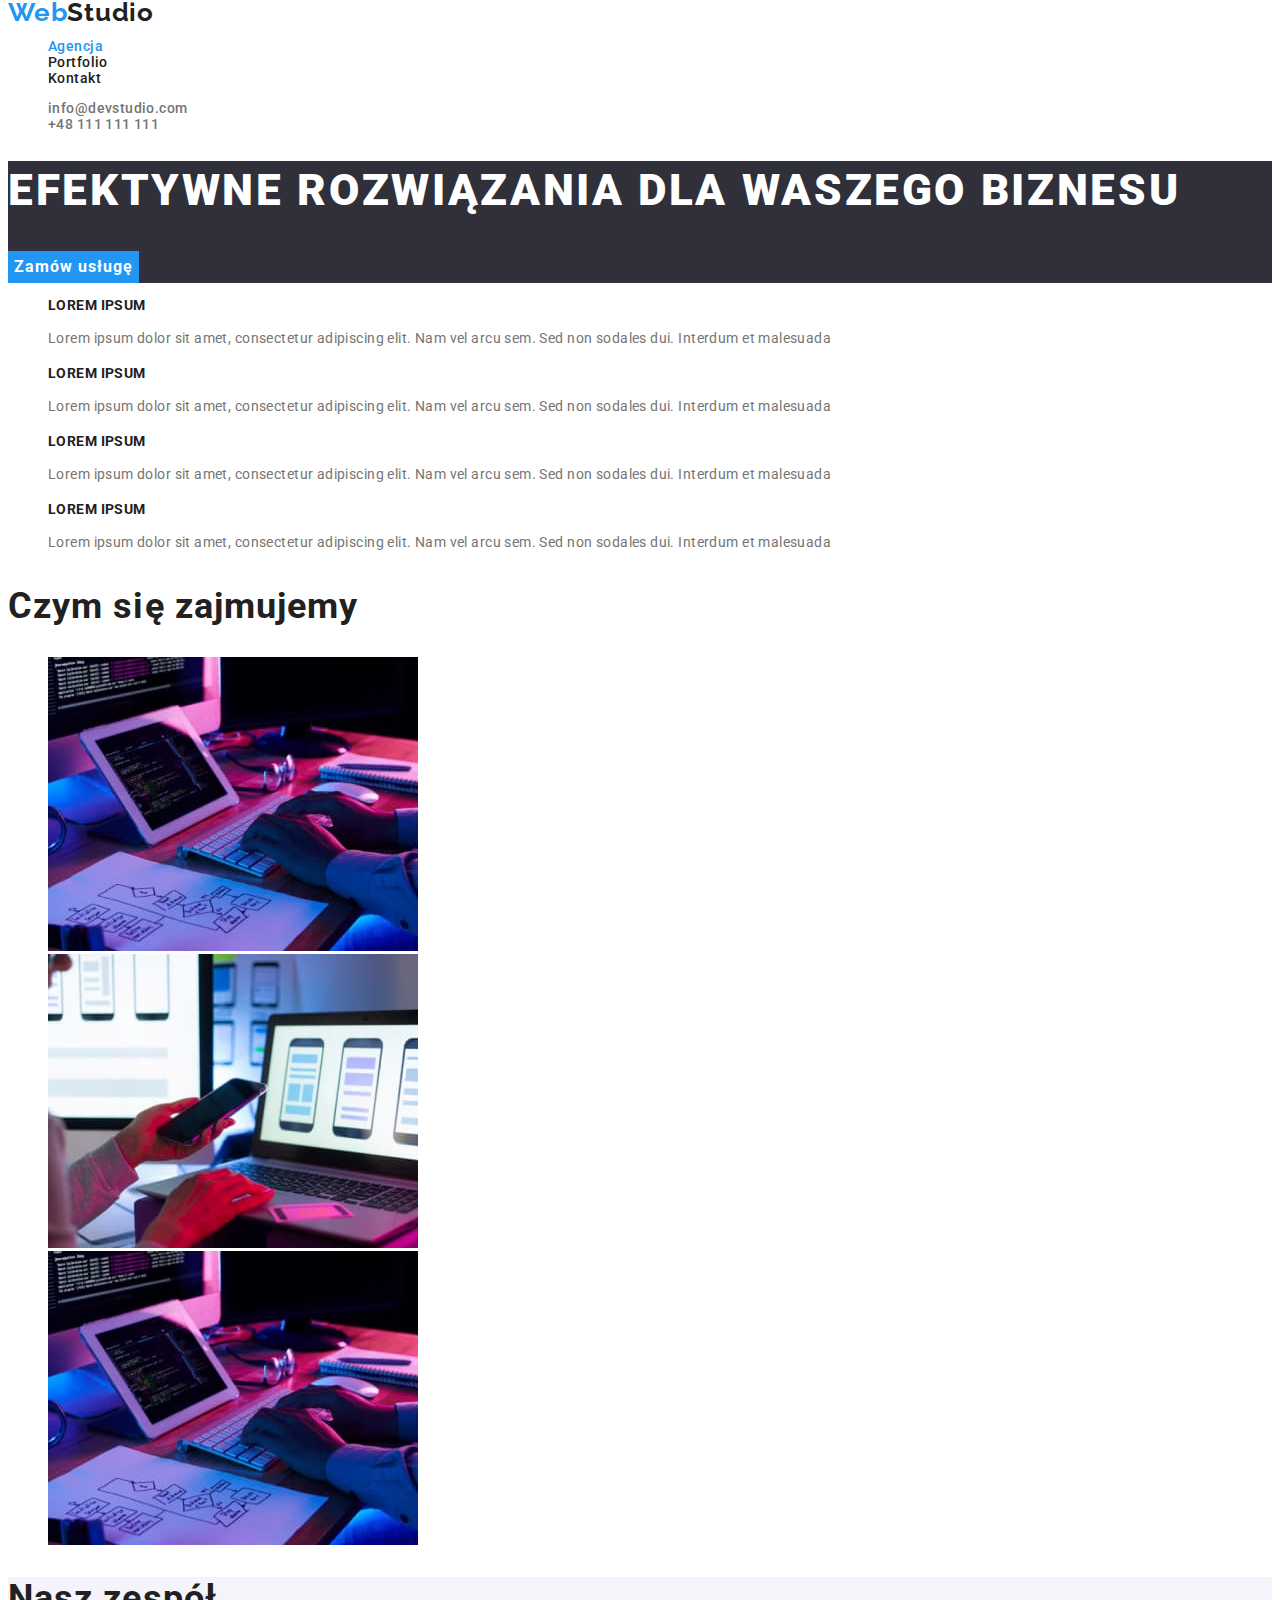
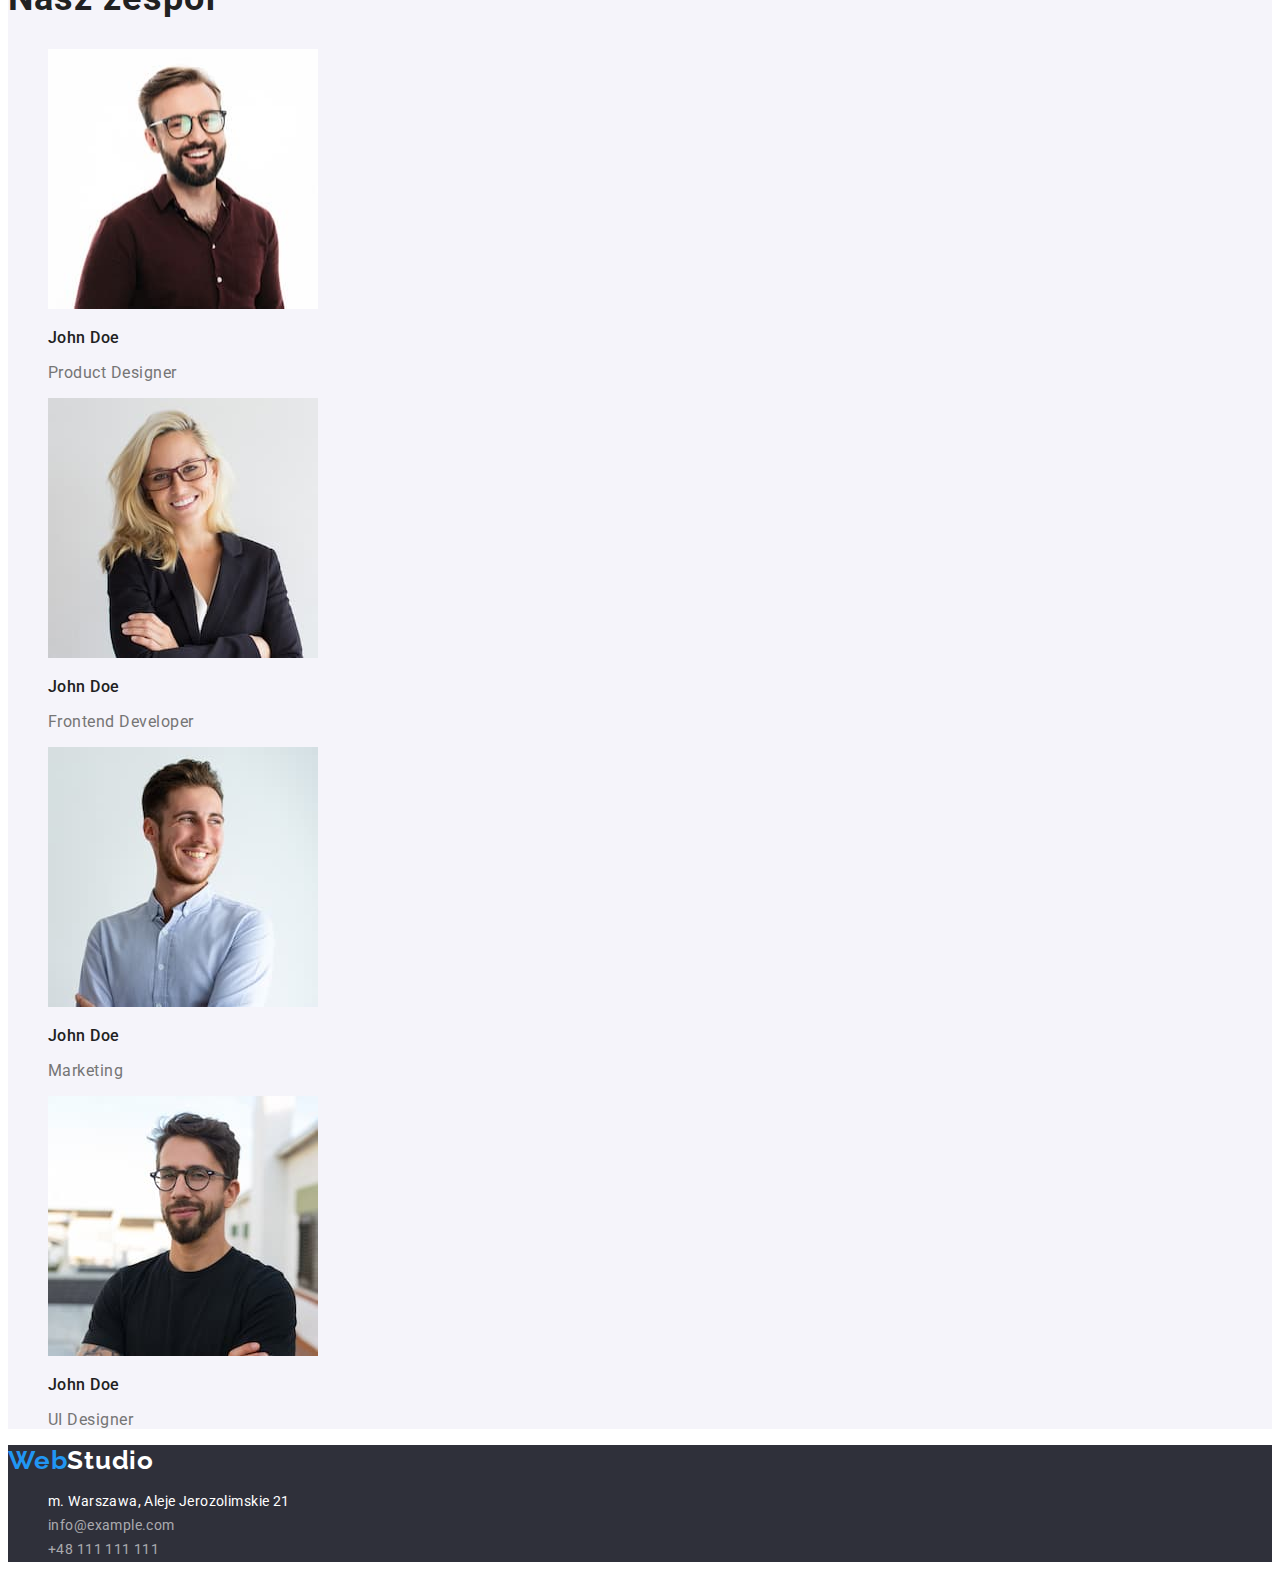
<file: index.html>
<!DOCTYPE html>
<html lang="pl">
<head>
    <meta charset="UTF-8">
    <meta http-equiv="X-UA-Compatible" content="IE=edge">
    <meta name="viewport" content="width=device-width, initial-scale=1.0">
    <title>webstudio-pierwszy projekt</title>
<link rel="stylesheet" href="css/styles.css">

    <!--Google fonts links-->
<link rel="preconnect" href="https://fonts.googleapis.com">
<link rel="preconnect" href="https://fonts.gstatic.com" crossorigin>
<link href="https://fonts.googleapis.com/css2?family=Raleway:wght@700&family=Roboto:wght@400;500;700;900&display=swap"
    rel="stylesheet">
    <!--End Google fonts links-->

</head>

<body>
    <header class="header">
        <a class="logo" href="index.html"><span class="brand-color-blue">Web</span>Studio</a>
    <nav>
        <ul class="list-style">
            <li><a class="menu-link-activ" href="/index.html">Agencja</a></li>
            <li><a href="./portfolio.html" class="menu-link">Portfolio</a></li>
            <li><a href="/index.html" class="menu-link">Kontakt</a></li>
        </ul>
    </nav>
    <ul class="list-style">
        <li><a class="menu-contact-link" href="mailto:info@devstudio.com">info@devstudio.com</a></li>
        <li><a class="menu-contact-link" href="tel:48111111111">+48 111 111 111</a></li>
    </ul>
</header>
 

    <main>
        <!--HERO-->
        <section class="header-one-structure">
            <h1 class="header-one">EFEKTYWNE ROZWIĄZANIA DLA WASZEGO BIZNESU</h1>
            <button type="button" class="header-one-button" >Zamów usługę</button>
        </section>

        <!--LOREM IPSUM-->
        <section>
            <h2 class="visually-hidden">LOREM IPSUM</h2>

        <ul class="list-style">
            <li>
            <h3 class="lorem-h3">LOREM IPSUM</h3>
            <p class="lorem-p">Lorem ipsum dolor sit amet, consectetur adipiscing elit. Nam vel arcu sem. Sed non sodales dui. Interdum et
                malesuada</p>
            </li>
            <li> 
            <h3 class="lorem-h3">LOREM IPSUM</h3>
            <p class="lorem-p">Lorem ipsum dolor sit amet, consectetur adipiscing elit. Nam vel arcu sem. Sed non sodales dui. Interdum et
                malesuada</p>
            </li>
            <li>
            <h3 class="lorem-h3">LOREM IPSUM</h3>
            <p class="lorem-p">Lorem ipsum dolor sit amet, consectetur adipiscing elit. Nam vel arcu sem. Sed non sodales dui. Interdum et
                malesuada</p>
            </li>
            <li>
            <h3 class="lorem-h3">LOREM IPSUM</h3>
            <p class="lorem-p">Lorem ipsum dolor sit amet, consectetur adipiscing elit. Nam vel arcu sem. Sed non sodales dui. Interdum et
                malesuada</p>
            </li>
        </ul>
        </section>
        
        <!--czym sie zajmujemy-->
        <section>
            <h2 class="header-two">Czym się zajmujemy</h2>
            <ul class="list-style">
                <li><img src="images/Czym_się_zajmujemy_img1.jpg" alt="człowiek programuje na tablecie" width="370"
                        height="294">
                </li>
                <li><img src="images/Czym_się_zajmujemy_img2.jpg" alt="człowiek sprawdza układ strony na telef" width="370"
                        height="294">
                </li>
                <li><img src="images/Czym_się_zajmujemy_img1.jpg" alt="człowiek wybiera kolor na tablecie" width="370"
                        height="294">
                </li>
            </ul>
        </section>
        
        <!--Nasz zespół-->
        <section class="team">
            <h2 class="header-two"> Nasz zespół </h2>
            <ul class="list-style">
                <li>
                    <img src="images/Nasz_zespół_img1.jpg" alt="John Doe1" width="270" height="260">
                    <h3 class="team-name">John Doe</h3>
                    <p class="team-job">Product Designer</p>
                </li>
                <li>
                    <img src="images/Nasz_zespół_img2.jpg" alt="John Doe2" width="270" height="260">
                    <h3 class="team-name">John Doe</h3>
                    <p class="team-job">Frontend Developer</p>
                </li>
                <li>
                    <img src="images/Nasz_zespół_img3.jpg" alt="John Doe3" width="270" height="260">
                    <h3 class="team-name">John Doe</h3>
                    <p class="team-job">Marketing</p>
                </li>
                <li>
                    <img src="images/Nasz_zespół_img4.jpg" alt="John Doe4" width="270" height="260">
                    <h3 class="team-name">John Doe</h3>
                    <p class="team-job">UI Designer</p>
                </li>
            </ul>
        </section>
    </main>
    
    
    <footer class="footer">
        <a class="footer-logo" href="index.html"><span class="brand-color-blue">Web</span>Studio</a>
        <address class="address style">
            <ul class="list-style">
                <li><a class="footer-link-address" href="https://goo.gl/maps/v4wxsE9NDZiypeX38" target="_blank" >m. Warszawa, Aleje Jerozolimskie 21</a></li>
                <li><a class="footer-link-contact" href="mailto:info@example.com">info@example.com</a></li>
                <li><a class="footer-link-contact" href="tel:48111111111">+48 111 111 111</a></li>
            </ul>
        </address>

    </footer>
</body>
</html>
</file>
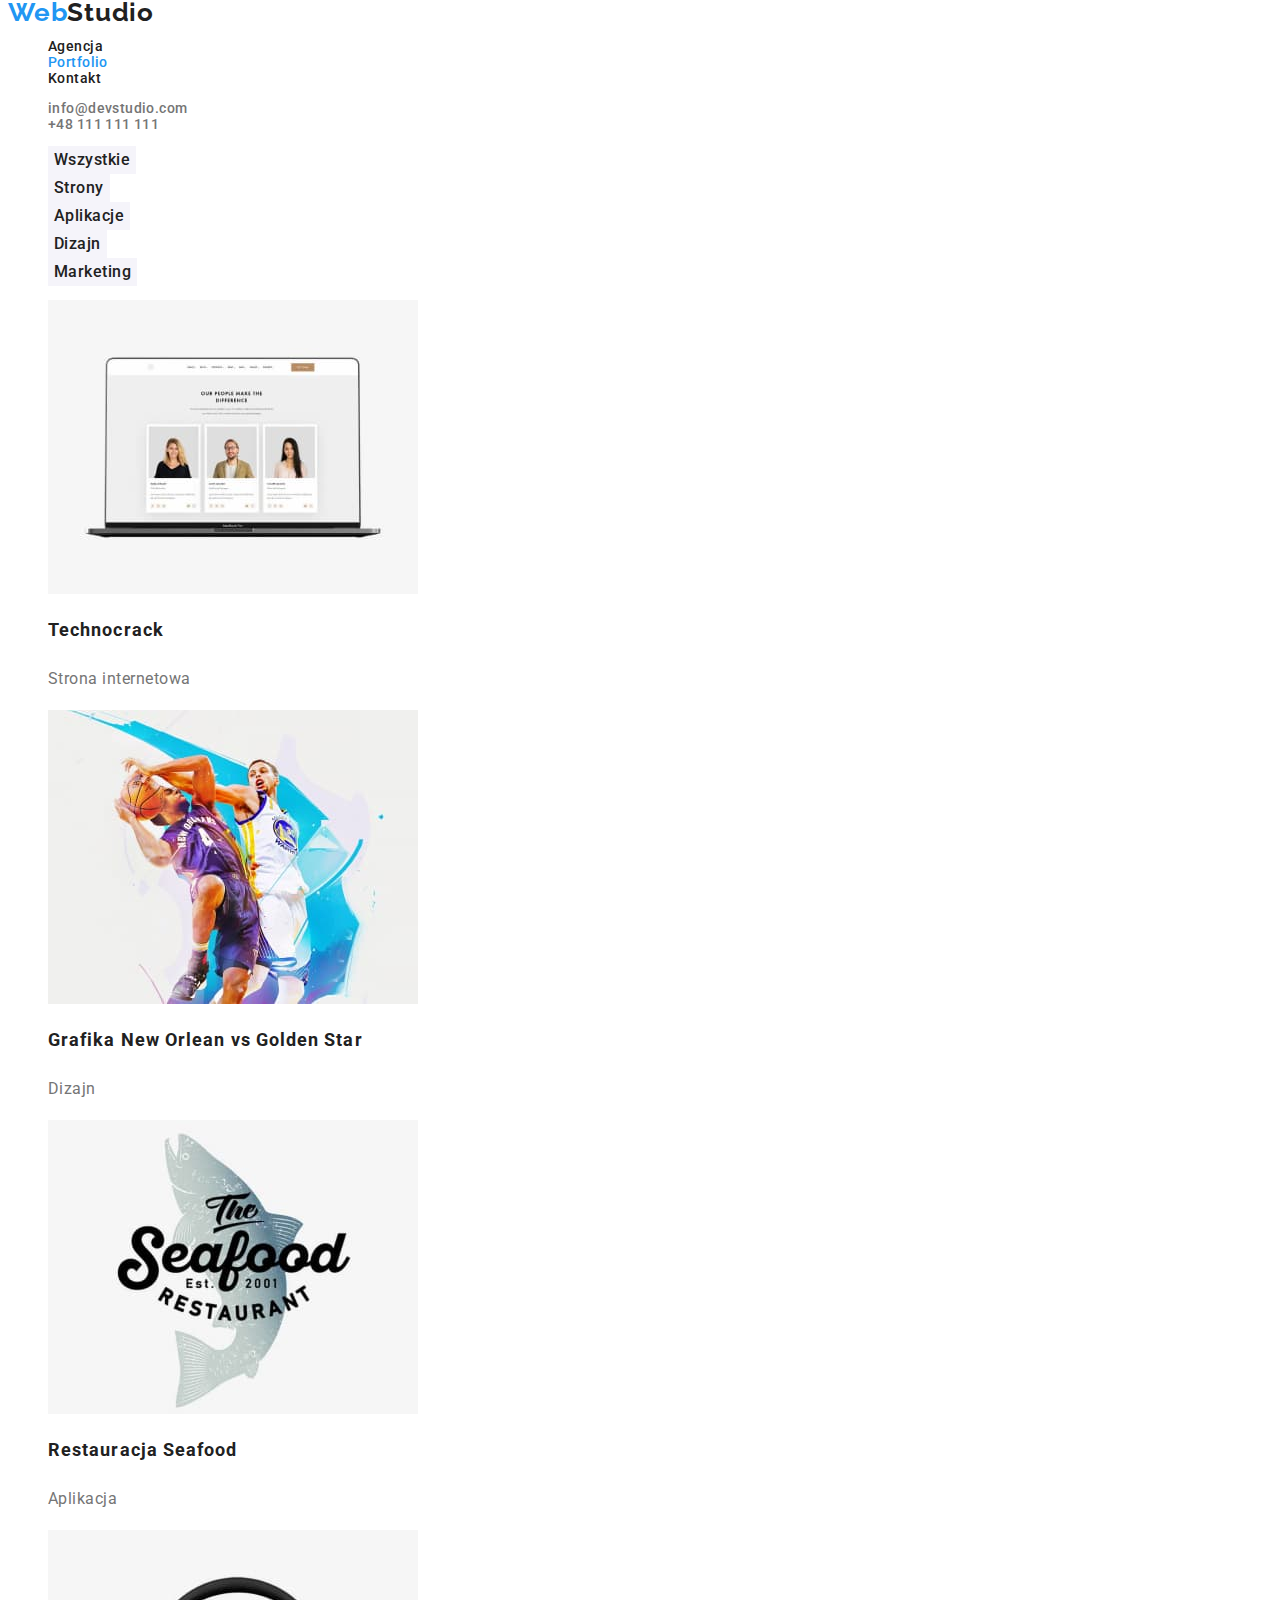
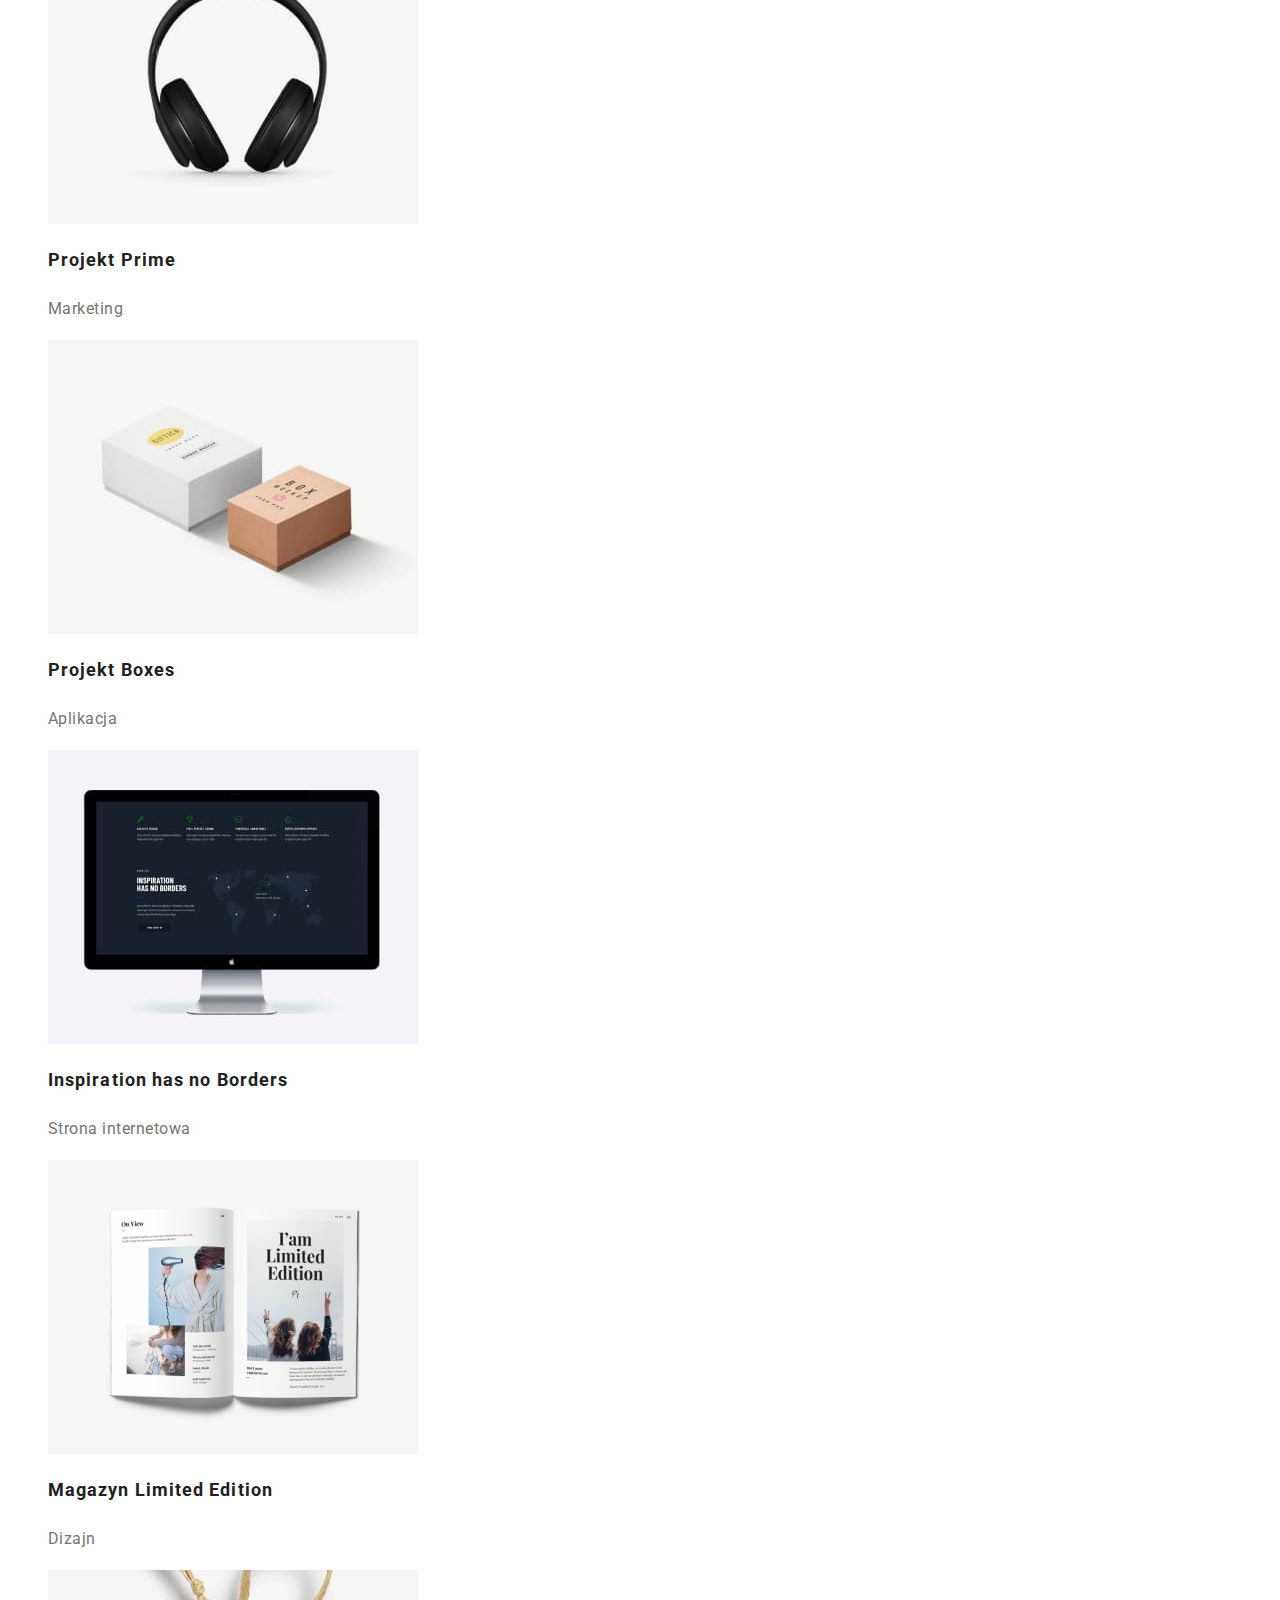
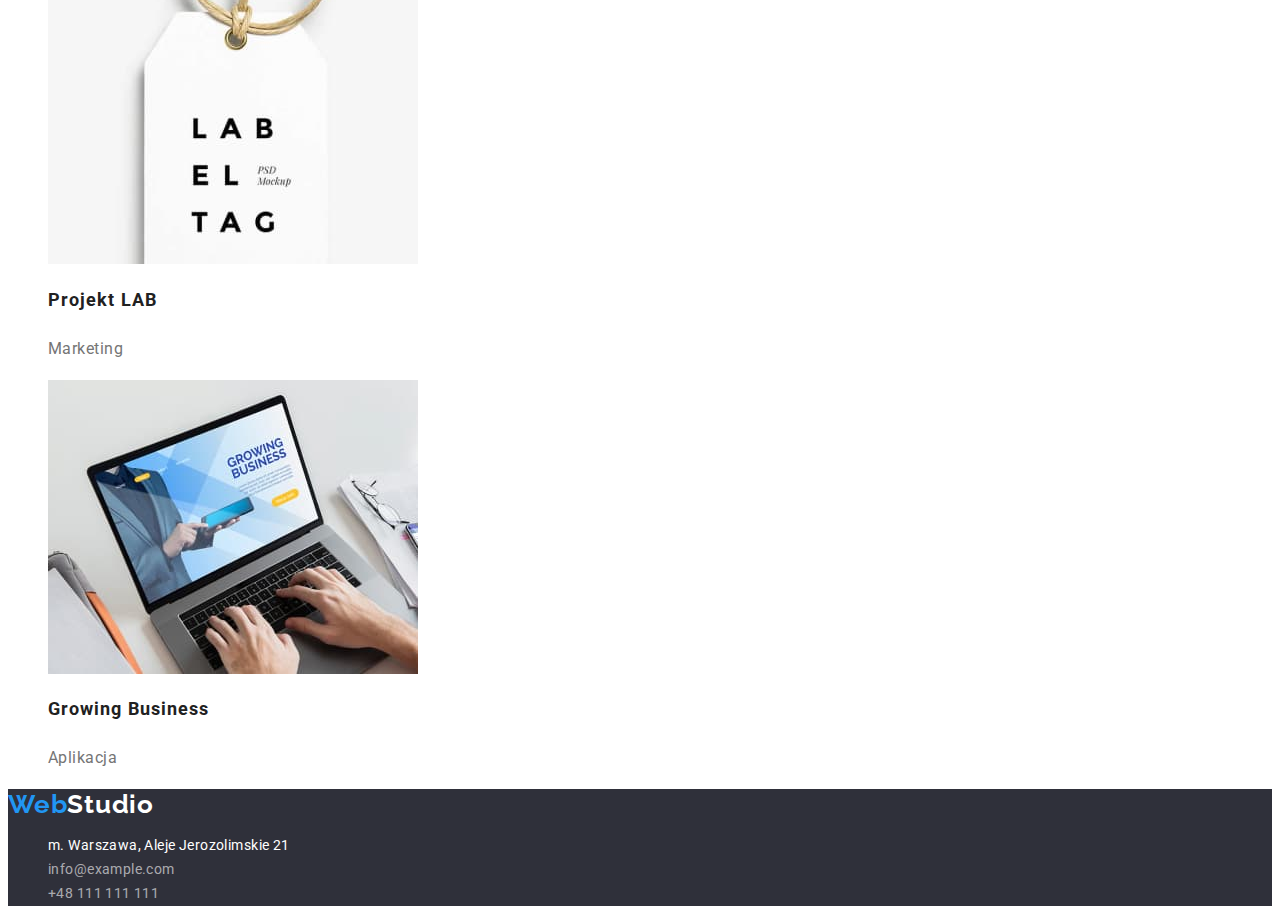
<file: portfolio.html>
<!DOCTYPE html>
<html lang="pl">

<head>
    <meta charset="UTF-8">
    <meta http-equiv="X-UA-Compatible" content="IE=edge">
    <meta name="viewport" content="width=device-width, initial-scale=1.0">
    <title>webstudio-pierwszy projekt</title>
<link rel="stylesheet" href="css/styles.css">
    <!--Google fonts links-->
<link rel="preconnect" href="https://fonts.googleapis.com">
<link rel="preconnect" href="https://fonts.gstatic.com" crossorigin>
<link href="https://fonts.googleapis.com/css2?family=Raleway:wght@700&family=Roboto:wght@400;500;700;900&display=swap"
    rel="stylesheet">
    <!--End Google fonts links-->

</head>

<body>
    <header>
    <a class="logo" href="index.html"><span class="brand-color-blue">Web</span>Studio</a>
        <nav>
            <ul class="list-style">
                <li><a class="menu-link" href="./index.html">Agencja</a></li>
                <li><a class="menu-link-activ" href="/portfolio.html">Portfolio</a></li>
                <li><a class="menu-link" href="./index.html">Kontakt</a></li>
                </ul>
        </nav>
        <ul class="list-style">
            <li><a class="menu-contact-link" href="mailto:info@devstudio.com">info@devstudio.com</a></li>
            <li><a class="menu-contact-link" href="tel:48111111111">+48 111 111 111</a></li>
        </ul>
    </header>


    <main>
        <!--Filtr na Stronie portfolio-->
        <section>
            <h1 class="visually-hidden">Portfolio</h1>
            <ul class="list-style">
               <li><button type="button" class="portfolio-button">Wszystkie</button></li>
                <li><button type="button" class="portfolio-button">Strony</button></li>
                <li><button type="button" class="portfolio-button">Aplikacje</button><li>
                <li><button type="button" class="portfolio-button">Dizajn</button></li>
                <li><button type="button" class="portfolio-button">Marketing</button></li>
            </ul>
            <ul class="list-style">
                <li>
                    <img src="images/portfolio1.jpg" alt="strona internetowa" width="370" height="294">
                    <h2 class="portfolio-header2">Technocrack</h2>
                    <p class="portfolio-filter">Strona internetowa</p>
                </li>
                <li>
                    <img src="images/portfolio2.jpg" alt="dwóch koszykarzy" width="370" height="294">
                    <h2 class="portfolio-header2">Grafika New Orlean vs Golden Star</h2>
                    <p class="portfolio-filter">Dizajn</p>
                </li>
                <li>
                    <img src="images/portfolio3.jpg" alt="logo z rybą" width="370" height="294">
                    <h2 class="portfolio-header2">Restauracja Seafood</h2>
                    <p class="portfolio-filter">Aplikacja</p>
                </li>
                <li>
                    <img src="images/portfolio4.jpg" alt="słuchawki" width="370" height="294">
                    <h2 class="portfolio-header2">Projekt Prime</h2>
                    <p class="portfolio-filter">Marketing</p>
                </li>
                <li>
                    <img src="images/portfolio5.jpg" alt="dwa pudełka" width="370" height="294">
                    <h2 class="portfolio-header2">Projekt Boxes</h2>
                    <p class="portfolio-filter">Aplikacja</p>
                </li>
                <li>
                    <img src="images/portfolio6.jpg" alt="monitor" width="370" height="294">
                    <h2 class="portfolio-header2">Inspiration has no Borders</h2>
                    <p class="portfolio-filter">Strona internetowa</p>
                </li>
                <li>
                    <img src="images/portfolio7.jpg" alt="książka" width="370" height="294">
                    <h2 class="portfolio-header2">Magazyn Limited Edition</h2>
                    <p class="portfolio-filter">Dizajn</p>
                </li>
                <li>
                    <img src="images/portfolio8.jpg" alt="etykietka" width="370" height="294">
                    <h2 class="portfolio-header2">Projekt LAB</h2>
                    <p class="portfolio-filter">Marketing</p>
                </li>
                <li>
                    <img src="images/portfolio9.jpg" alt="laptop" width="370" height="294">
                    <h2 class="portfolio-header2">Growing Business</h2>
                    <p class="portfolio-filter">Aplikacja</p>
                </li>
            </ul>
              
        </section>
    </main>


    <footer class="footer">
        <a class="footer-logo" href="index.html"><span class="brand-color-blue">Web</span>Studio</a>
        <address class="address style">
            <ul class="list-style">
                <li><a class="footer-link-address" href="https://goo.gl/maps/v4wxsE9NDZiypeX38" target="_blank">m. Warszawa,
                        Aleje Jerozolimskie 21</a></li>
                <li><a class="footer-link-contact" href="mailto:info@example.com">info@example.com</a></li>
                <li><a class="footer-link-contact" href="tel:48111111111">+48 111 111 111</a></li>
            </ul>
        </address>

    
    </footer>
</body>

</html>
</file>
<file: css/styles.css>
:root{
    --brand-color-blue: #2196F3;
    --brand-color-black: #212121;
    --brand-color-grey: #757575;
    --brand-color-white: #FFFFFF;
    --brand-footer-color-grey:rgba(255, 255, 255, 0.6);
    --brand-background-dark: #2F303A;
    --brand-background-main: #E5E5E5;
    --brand-background-team: #F5F4FA;

}

body{
    font-family: 'Roboto', sans-serif;
    color: var(--brand-color-black);
    background-color: var(--brand-color-white);
    font-size: 14px;
    letter-spacing: 0.03em;
}

.list-style{
    list-style:none;
}


.lorem-h3 {
font-weight: 700;
    font-size: 14px;
    line-height: 1.1429;
    letter-spacing: 0.03em;
}

.lorem-p {
    
    line-height: 1.714;
    color: var(--brand-color-grey);
}

.portfolio-header2{
    font-weight: 700;
        font-size: 18px;
        line-height: 2;
        letter-spacing: 0.06em;
}


.header-two{
    font-weight: 700;
        font-size: 36px;
        line-height: 1.1667;
        letter-spacing: 0.03em;
}

.portfolio-filter{
    color: var(--brand-color-grey);
        font-size: 16px;
        line-height: 1.875;
        letter-spacing: 0.03em;
}


.logo{
    font-family: 'Raleway', sans-serif;
    font-weight: 700;
    font-size: 26px;
    line-height: 1.1923px;
    letter-spacing: 0.03em;
    color: var(--brand-color-black);
    text-decoration: none;
}


.brand-color-blue{
   color: var(--brand-color-blue);
}

.menu-link{
text-decoration: none;
font-size: 14px;
font-weight: 500;
color: var(--brand-color-black);
}

.menu-link:hover{
color: var(--brand-color-blue);
}
.menu-link:focus{
color: var(--brand-color-blue);
}

.menu-link-activ{
    text-decoration: none;
        font-size: 14px;
        font-weight: 500;
        color: var(--brand-color-blue);
    }
.menu-link-activ:hover{
color: var(--brand-color-blue);;
}
.menu-link-activ:focus{
color: var(--brand-color-blue);;
}

.menu-contact-link{
    color: var(--brand-color-grey);
    text-decoration: none;
    font-size: 14px;
    font-weight: 500;
}
.menu-contact-link:hover{
    color: var(--brand-color-blue);
    }

.menu-contact-link:focus {
    color: var(--brand-color-blue);
}


.header-one-structure{
    background-color: var(--brand-background-dark)
        
}
.header-one{
    font-weight: 900;
        font-size: 44px;
        line-height: 1.3636;
        color: var(--brand-color-white);
        letter-spacing: 0.06em;
    
    }

.header-one-button {
    color: var(--brand-color-white);
    background-color: var(--brand-color-blue);
    border: none;
    font-weight: 700;
        font-size: 16px;
        line-height: 1.875;
        letter-spacing: 0.06em;
        cursor: pointer;
        font-family: 'Roboto', sans-serif;
}


.team{
    background-color: var(--brand-background-team);
}


.team-name {
    font-weight: 500;
    font-size: 16px;
        line-height: 1.1875;
        letter-spacing: 0.03em;
    /* padding: 30px 0 10px 0; */
}


.team-job {
    color: #757575;
    font-size: 16px;
        line-height: 1.1875;
        letter-spacing: 0.03em;
}



.footer{
    background-color: var(--brand-background-dark);
    color: var(--brand-color-white)
}


/* Footer */
.footer-logo {
    font-family: 'Raleway', sans-serif;
    font-weight: 700;
    font-size: 26px;
    line-height: 1.1923;
    letter-spacing: 0.03em;
    color: var(--brand-color-white);
    text-decoration: none;
}

.address.style{
    font-style: normal;
}

.footer-link-address{
        font-size: 14px;
        line-height: 1.71;
        color: var(--brand-color-white);
        text-decoration:none;
        letter-spacing: 0.03em;
}



.footer-link-contact {
    font-size: 14px;
    line-height: 1.71;
    letter-spacing: 0.03em;
    text-decoration-line: none;
    color: var(--brand-footer-color-grey);
}

.footer-link-contact:hover,
.footer-link-contact:focus,
.footer-link-contact:active {
    color: var(--brand-color-white);
}
/* Footer end */

.active-blue{
    color: var(--brand-color-blue);
}

.portfolio-button {
    background-color: #f5f4fa;
    color: var(--brand-color-black);
    font-size: 16px;
    border: none;
    cursor: pointer;
    letter-spacing: 0.03em;
    font-weight: 500;
    line-height: 1.625;
    font-family: 'Roboto', sans-serif;
    /* padding: 0px 20px 0px 20px;
    font-weight: 500;
    height: 38px;
    border-radius: 4px; */
}
.portfolio-button:hover, .portfolio-button:focus, .portfolio-button:active{
    background-color: var(--brand-color-blue);
    color: var(--brand-color-white);
}

.visually-hidden {
    position: absolute;
    width: 1px;
    height: 1px;
    margin: -1px;
    border: 0;
    padding: 0;

    white-space: nowrap;
    clip-path: inset(100%);
    clip: rect(0 0 0 0);
    overflow: hidden;
}
</file>
